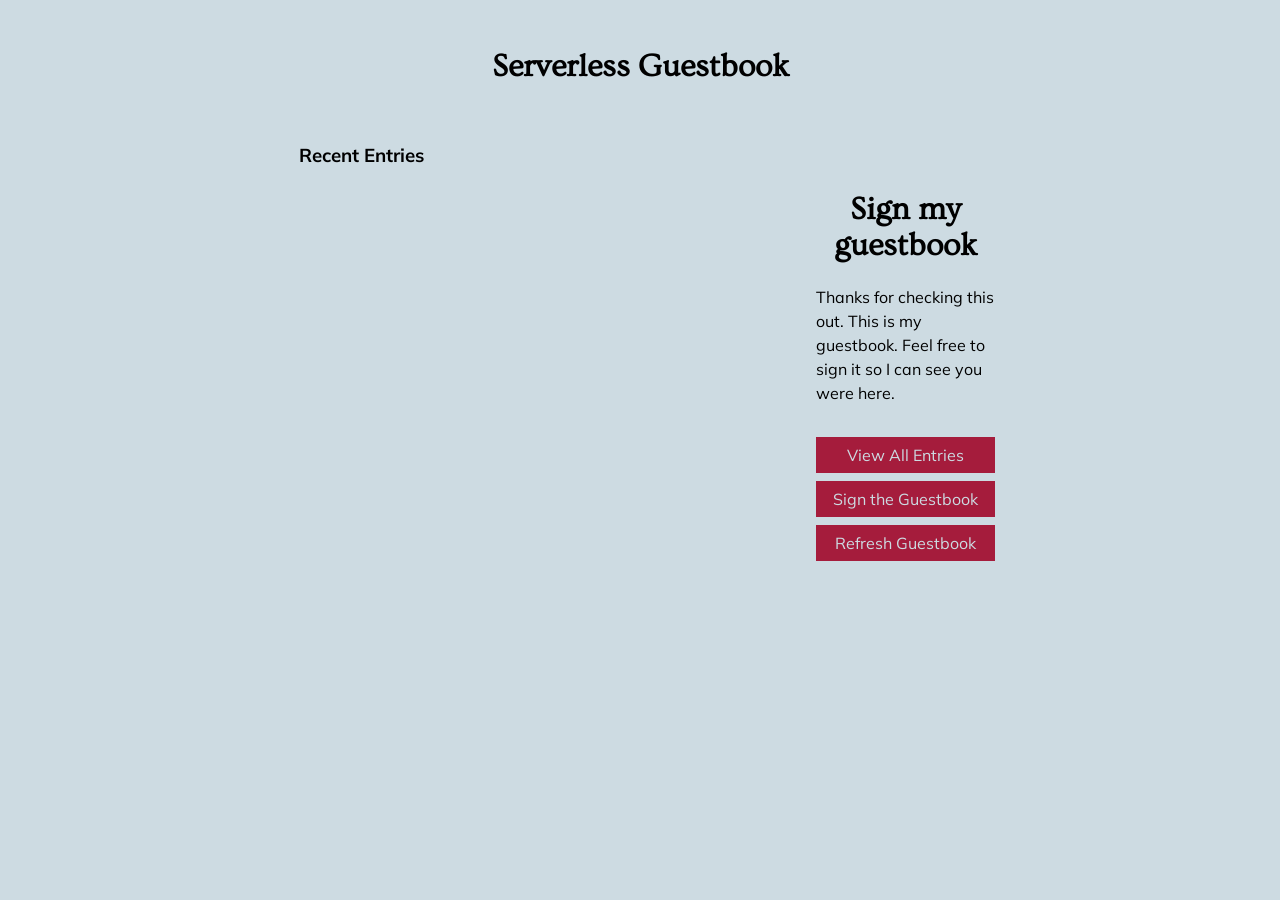
<file: newguestbook.html>
<head>
<meta name="viewport" content="width=device-width, initial-scale=1.0">	
  
  <title>Serverless Guest Book | Built by github.com/MarketingPipeline</title>
<link href="https://fonts.googleapis.com/css?family=Muli|Ovo" rel="stylesheet">
<link rel="stylesheet" href="assets/style.css">
	
<script src="https://www.google.com/recaptcha/api.js" async defer></script>	
</head>
<body>
<div id="GuestBook">
	<h1 class="main-header"> Serverless Guestbook</h1>
	<h3 id="t">Recent Entries</h3>
<!-- Homepage -->
<div class="container">

    <div class="left-block">
        <div id="json" class="guestbook">
            
        </div>
    
    </div>


	
	
    <div class="right-block">
        <h1>Sign my guestbook</h1>
        <p> Thanks for checking this out. This is my guestbook. Feel free to sign it so I can see you were here.</p>
        <div class="links">
           <a href="#AllEntries">View All Entries</a>
            <a href="#SignGuestBook">Sign the Guestbook</a>
	    <a onClick="window.location.reload();">Refresh Guestbook</a>	
           
        </div>
    </div>
</div>
	
<div id="SignGuestBook" class="overlay">
	<div id="SendForm" class="sign-guest-book-popup">
		<h1>Sign The Guestbook</h1>
		<a class="close" href="#">&times;</a>
		<div class="content">
      <label style="display: block;
    text-align: center;" class="aterisk_before" for="gform"> indicates a required field</label>
      <br>
		
    <form name="gform" id="gform" enctype="text/plain" action="GOOGLE_FORM_URL" target="hidden_iframe" onsubmit="submitted=true;">
      
       <label for="GOOGLE_ENTRY_ID_Name"  class="aterisk_after">Name </label>
      
        <input class="form-element short" type="text" name="GOOGLE_ENTRY_ID_Name" id="GOOGLE_ENTRY_ID_Name" placeholder="John Doe." style="background: #5EC6C8;" required>
      
        <label for="GOOGLE_ENTRY_ID_Email">GitHub Username</label>
      
   
        <input class="form-element short" type="text" name="GOOGLE_ENTRY_ID_Email" id="GOOGLE_ENTRY_ID_Email" placeholder="MarketingPip" style="background: #5EC6C8;">
      
   <label for="GOOGLE_ENTRY_ID_TextArea"  class="max-length">Guestbook Entry</label>
      
      <textarea class="form-element" name="GOOGLE_ENTRY_ID_TextArea" id="GOOGLE_ENTRY_ID_TextArea" rows="5" cols="30" oninvalid="this.setCustomValidity('You must sign the guestbook')"
  oninput="this.setCustomValidity('')"  maxlength="50" placeholder="Enter Your Message Here" required></textarea>
      
         <label for="g-recaptcha"  class="aterisk_after">Captcha</label>      
	 <div class="g-recaptcha"
       data-sitekey="6LdihcktAAAAABb2yKLmjLJ_zjNPBU5K8A2Ozxiy"></div>   
      
        <input class="form-button" type="submit" value="Submit">
        <input class="form-button" type="reset" value="Reset Form">
 
    </form>
		</div>
	</div>
</div>
<iframe name="hidden_iframe" id="hidden_iframe" style="display:none;"></iframe>	
	
<div id="AllEntries" class="overlay">
	<div class="popup">
		<h2>All Entries</h2>
		<a class="close" href="#">&times;</a>
		<div id="AllEntries_Content" class="content" style="height: 25em;overflow-y: auto;">
	
            </div>
		</div>
	</div>
</div>
</div>

</body>
<script type="text/javascript">
	
	
  // Put your Google Entry Form ID(s) Here
  var GOOGLE_ENTRY_ID_Name="entry.371490563";   // Name Entry ID
		
 var GOOGLE_ENTRY_ID_Email="entry.394002833";	// Email Entry ID			
		
var GOOGLE_ENTRY_ID_Guestbook="entry.982526811"; // Guestbook Entry ID				
    
   // Put your Google Form Link Here  (Make sure to use correct link as documented)
		
		

  var Google_Form_Link="https://docs.google.com/forms/d/e/1FAIpQLSczKWxEpkr-Psc230Q3gosFNSil5BzKIjsBoTeuWHo111lMwg/formResponse?"  
	
	
	 var Google_Form_ID="128BR0KeT6EGfBZZVAeSMXQjB5b-oJz0Y7xxQPn4ejjc"  
	 
	 var Google_Form_Name="Form+Responses+1"  
	
  
  // Google Recaptcha Key 
	 
	var CaptchaKey = "6LdihcktAAAAABb2yKLmjLJ_zjNPBU5K8A2Ozxiy" // put your Google Captcha Key here
  </script> 
<script src="assets/replace-vars.js">
</script>


<script>


  </script>

<script src="assets/guest-book-WIP.js"></script>
</file>
<file: assets/style.css>
body {
	 background: #cddbe2;
	 font-family: 'Muli', sans-serif;
}
 .container {
	 width: 60%;
	 margin: 3% auto 10rem auto;
}
.main-header {
	 text-align: center;
	margin-top: 1.5em;
}

 h1 {
	 text-align: center;
	margin-top: 0em;
}
 h3 {
	 position: relative;
	 top: 2em;
	 left: 23%;
}
 p {
	 line-height: 150%;
}
 a {
	 text-decoration: none;
	 color: #cddbe2;
	 background: #a51c3c;
	 transition: all 0.25s ease;
}
 a:hover {
	 background: #ed1b51;
	 color: #fff;
}
 h1 {
	 font-family: 'Ovo', serif;
}
 .left-block, .right-block {
	 float: left;
	 padding: 1.5em;
	 box-sizing: border-box;
}
 .left-block {
	 width: 70%;
}
 .right-block {
	 width: 30%;
}
 .entry {
	 background: #5ec6c8;
	 padding: 0.5rem 1.5rem;
	 transition: background 0.25s ease;
}
 .entry:nth-child(even) {
	 background: #3cbeb9;
}
 .entry-info {
	 font-style: italic;
	 font-size: 0.75rem;
	 margin-bottom: 0;
	 padding-bottom: 0;
}
 .entry-info p {
	 margin-bottom: 0.125rem;
}
 .entry-info .author {
	 color: #a51c3c;
	 font-weight: bold;
}
 .entry-text p {
	 margin-top: 0;
}
 .guestbook-links {
	 margin: 1rem 0;
	 text-align: center;
}
 .guestbook-links a {
	 padding: 1rem 4rem;
	 display: inline-block;
	 margin: 0 0.5rem;
}
 .links {
	 margin-top: 2em;
}
 .links a {
	 text-align: center;
	 display: block;
	 padding: 0.5rem;
	 margin: 0.5rem 0;
}
 .manage-entry {
	 overflow: hidden;
	 height: 100px;
}
 .manage-entry .entry-left {
	 width: calc(80% - 2em);
	 float: left;
	 position: relative;
	 top: 50%;
	 transform: translateY(-50%);
	 padding-right: 2em;
}
 .manage-entry .entry-options {
	 box-sizing: border-box;
	 width: 20%;
	 float: left;
	 border-left: solid 2px #cddbe2;
	 text-align: center;
	 padding: 1em 0;
	 position: relative;
	 top: 50%;
	 transform: translateY(-50%);
}
 .icon {
	 color: #000;
	 font-size: 1.25em;
	 font-weight: bold;
	 display: inline-block;
	 margin: 0 1.5em 0 0;
}
 img.icon {
	 max-height: 0.75em;
	 margin-left: -0.25rem;
	 margin-right: 0;
}
 .checkmark {
	 display: inline-block;
}
 .checkmark:after {
	 content: '';
	 display: block;
	 width: 7px;
	 height: 14px;
	 border: solid #000;
	 border-width: 0 2px 2px 0;
	 transform: rotate(45deg);
}
 .form-element {
	 width: 90%;
	 display: block;
	 margin: 1em 0;
	 padding: 0.5em;
	 border: none;
	 resize: none;
	 background: #5ec6c8;
	 color: #000;
}
 .form-element::placeholder {
	 color: #2ba395;
}
 .form-element:focus {
	 outline-color: #ed1b51;
}
 .form-element.short {
	 width: 30%;
}
 .form-button {
	 padding: 1rem 4rem;
	 display: inline-block;
	 border: none;
	 margin-right: 0.5rem;
	 color: #cddbe2;
	 background: #a51c3c;
	 transition: all 0.25s ease;
}
 .form-button:hover {
	 background: #ed1b51;
	 color: #fff;
}
 .overlay {
	 position: fixed;
	 top: 0;
	 bottom: 0;
	 left: 0;
	 right: 0;
	 background: rgba(0, 0, 0, 0.7);
	 transition: opacity 500ms;
	 visibility: hidden;
	 opacity: 0;
	 overscroll: none;
}
 .overlay:target {
	 visibility: visible;
	 opacity: 1;
}


.popup {
	 margin: 23px auto;
	 padding: 20px;
	 background: #fff;
	 border-radius: 5px;
	 width: 30%;
	 position: relative;
	 transition: all 5s ease-in-out;
}
 .popup h2 {
	 margin-top: 0;
	 color: #333;
	 font-family: Tahoma, Arial, sans-serif;
}
 .popup .close {
	 position: absolute;
	 top: 20px;
	 right: 30px;
	 transition: all 200ms;
	 font-size: 30px;
	 font-weight: bold;
	 text-decoration: none;
	 color: #333;
}
 .popup .close:hover {
	 color: #06d85f;
}
 .popup .content {
	 max-height: 30%;
	 overflow: auto;
}
 @media screen and (max-width: 700px) {
	 .box {
		 width: 70%;
	}
	 .popup {
		 width: 70%;
	}
}

.sign-guest-book-popup {
	 height: min-content;
	 margin: 0px auto;
	 padding: 20px;
	 background: #fff;
	 border-radius: 5px;
	 width: fit-content;
	 position: relative;
	 transition: all 5s ease-in-out;
}
 .sign-guest-book-popup h2 {
	 margin-top: 0;
	 color: #333;
	 font-family: Tahoma, Arial, sans-serif;
}
 .sign-guest-book-popup .close {
	 position: absolute;
	 top: 20px;
	 right: 30px;
	 transition: all 200ms;
	 font-size: 30px;
	 font-weight: bold;
	 text-decoration: none;
	 color: #333;
}
 .sign-guest-book-popup .close:hover {
	 color: #06d85f;
}
 .sign-guest-book-popup .content {
	 max-height: 30%;
	 overflow: auto;
}
 @media screen and (max-width: 700px) {
	 .box {
		 width: 70%;
	}
	 .sign-guest-book-popup {
		 width: 70%;
	}
}

 input:not([type="submit"]) {
	 padding: 0.75rem;
	 border-radius: 0.25rem;
	 outline: 0;
	 border: 1px solid #fff;
	 background: 0 0;
	 color: #94949c;
	 font-weight: 300;
}
 .emailFormCard-TextArea {
	 padding: -0.25rem;
	 border-radius: 0.25rem;
	 outline: 0;
	 border: 1px solid #fff;
	 background: 0 0;
	 color: #94949c;
	 font-weight: 300;
	 resize: none;
}
 input:not([type="submit"])::placeholder {
	 background: 0 0;
	 opacity: 1;
	 color: #fff;
	 transition: color 0.2s ease-in-out;
}
 input:not([type="submit"]):focus::placeholder {
	 opacity: 1;
}
 input:not([type="submit"]):placeholder-shown {
	 background: 0 0;
}
 input:not([type="submit"]):not(:placeholder-shown) {
	 background: #5ec6c8;
}
 input:not([type="submit"]):not(:focus):not(:placeholder-shown):valid {
	 border: 1px solid #00a34a;
}
 input:not([type="submit"]):not(:focus):not(:placeholder-shown):invalid {
	 border: 1px solid #a30008;
}
 input:not([type="submit"]):focus, input:not([type="submit"]):placeholder-shown:invalid:not(:focus), input:not([type="submit"]):placeholder-shown:valid:not(:focus) {
	 border: 1px solid grey;
}
 input:not([type="submit"]):focus {
	 background: #5ec6c8;
}
 form:invalid input[type="submit"] {
	 opacity: 0.5;
	 cursor: not-allowed;
}
 form:valid input[type="submit"] {
	 opacity: 1;
	 cursor: auto;
}
 @-webkit-keyframes fadeOut {
	 0% {
		 opacity: 1;
	}
	 99% {
		 opacity: 0.01;
		 width: 100%;
		 height: 100%;
	}
	 100% {
		 opacity: 0;
		 width: 0;
		 height: 0;
	}
}
 @keyframes fadeOut {
	 0% {
		 opacity: 1;
	}
	 99% {
		 opacity: 0.01;
		 width: 100%;
		 height: 100%;
	}
	 100% {
		 opacity: 0;
		 width: 0;
		 height: 0;
	}
}
 @keyframes fadeIn {
	 0% {
		 opacity: 0;
	}
	 100% {
		 opacity: 1;
	}
}
 @-moz-keyframes fadeIn {
	 0% {
		 opacity: 0;
	}
	 100% {
		 opacity: 1;
	}
}
 @-webkit-keyframes fadeIn {
	 0% {
		 opacity: 0;
	}
	 100% {
		 opacity: 1;
	}
}
 @-o-keyframes fadeIn {
	 0% {
		 opacity: 0;
	}
	 100% {
		 opacity: 1;
	}
}
 @-ms-keyframes fadeIn {
	 0% {
		 opacity: 0;
	}
	 100% {
		 opacity: 1;
	}
}


.aterisk_before:before {
    color: #e32;
    content: ' *';
    display:inline;
}

.aterisk_after:after {
    color: #e32;
    content: ' *';
    display:inline;
}

.max-length:after {
    color: #e32;
    content: "  *" " Max Length (50 Characters)";
    display:inline;
}
</file>
